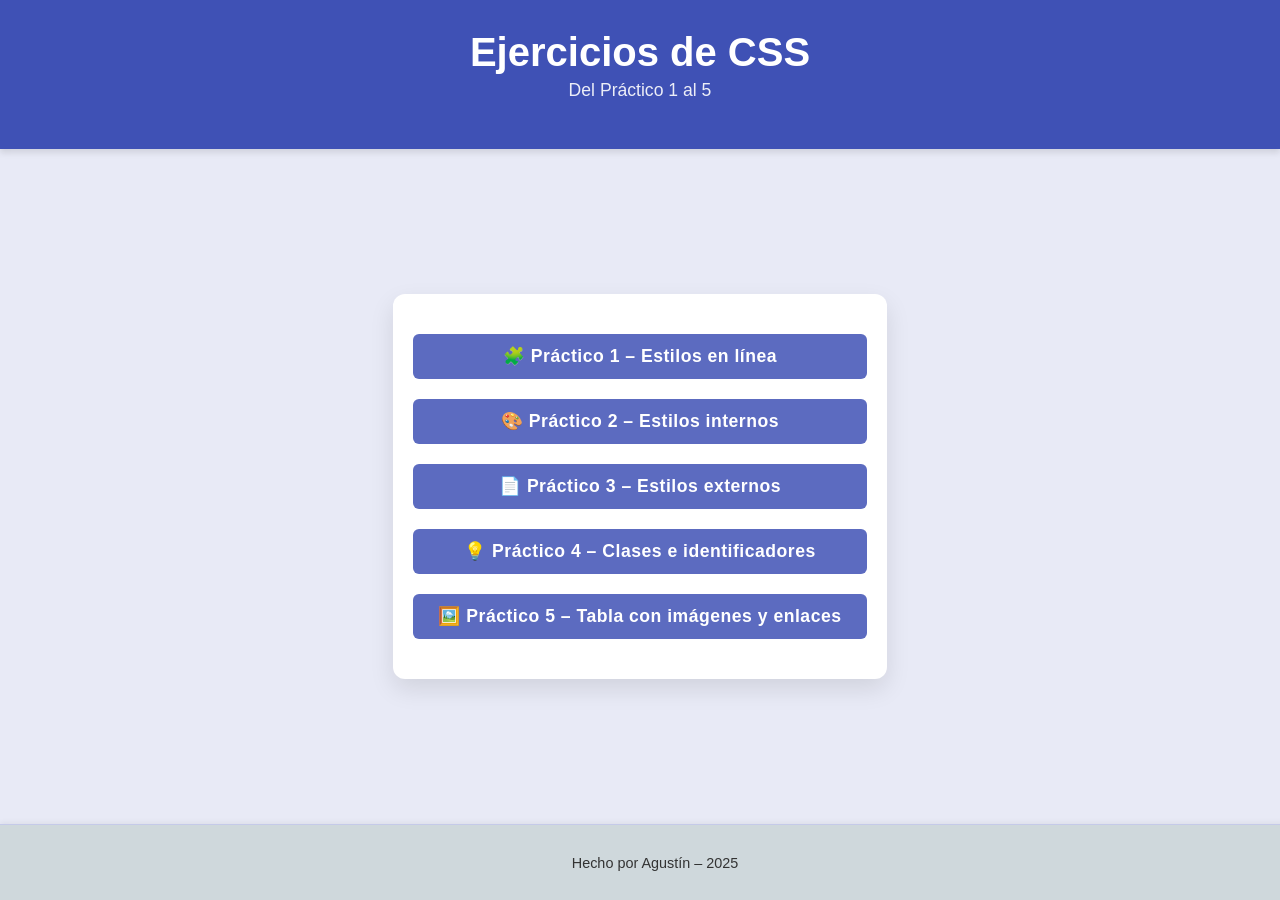
<file: index.html>
<!DOCTYPE html>
<html lang="es">
<head>
  <meta charset="UTF-8">
  <meta name="viewport" content="width=device-width, initial-scale=1.0">
  <title>Mis Ejercicios de CSS</title>
  <link rel="stylesheet" href="styles.css">
</head>
<body>
  <header>
    <h1>Ejercicios de CSS</h1>
    <p>Del Práctico 1 al 5</p>
  </header>

  <main>
    <ul>
      <li><a href="ejercicios_css/index1.html" target="_blank">🧩 Práctico 1 – Estilos en línea</a></li>
      <li><a href="ejercicios_css/index2.html" target="_blank">🎨 Práctico 2 – Estilos internos</a></li>
      
      <li><a href="ejercicios_css/practico 3 css Agustin imas/index.html" target="_blank">📄 Práctico 3 – Estilos externos</a></li>
      <li><a href="ejercicios_css/practico 4 Agustin imas/index.html" target="_blank">💡 Práctico 4 – Clases e identificadores</a></li>
      <li><a href="ejercicios_css/practico5css/index.html" target="_blank">🖼️ Práctico 5 – Tabla con imágenes y enlaces</a></li>
    </ul>
  </main>

  <footer>
    <p>Hecho por Agustín – 2025</p>
  </footer>
</body>
</html>
</file>
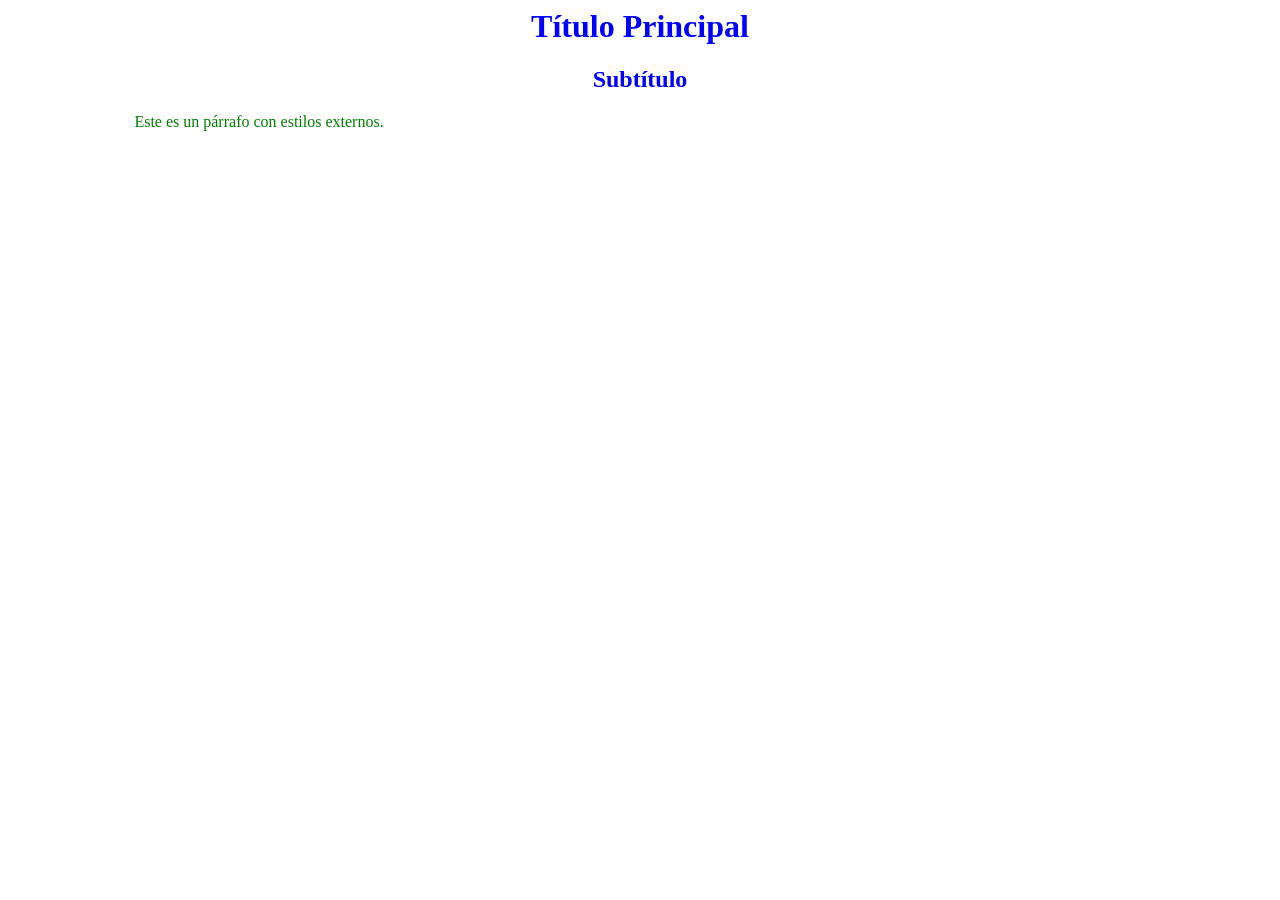
<file: ejercicios_css/practico 3 css Agustin imas/index.html>
<html lang="es">
<head>
  <meta charset="UTF-8">
  <title>Ejercicio 3</title>
  <link rel="stylesheet" href="estilo.css">
</head>
<body>
  <h1>Título Principal</h1>
  <h2>Subtítulo</h2>
  <p>Este es un párrafo con estilos externos.</p>
</body>
</html>
</file>
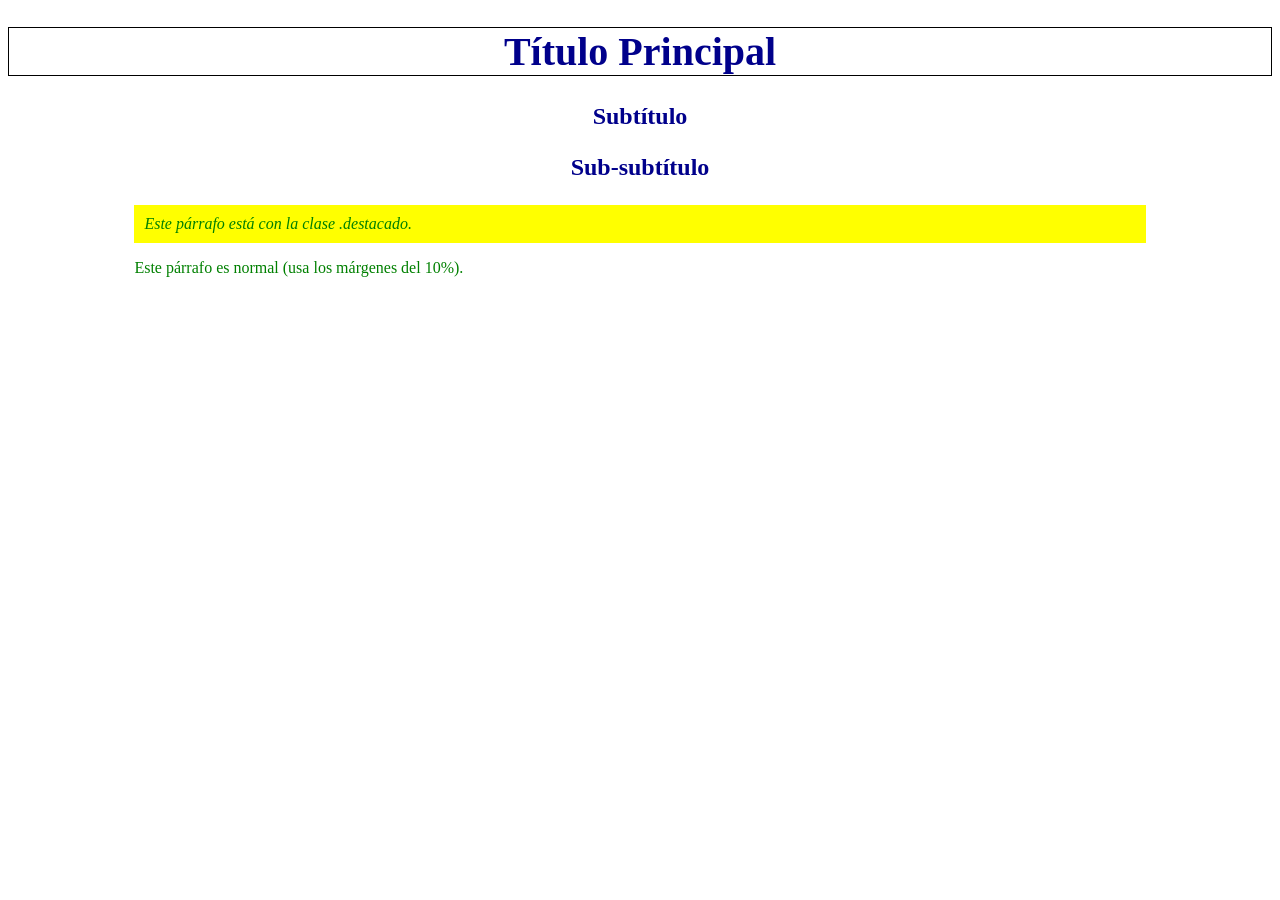
<file: ejercicios_css/practico 4 Agustin imas/index.html>
<!DOCTYPE html>
<html lang="es">
<head>
  <meta charset="utf-8">
  <title>Práctico 4 - CSS</title>
  <link rel="stylesheet" href="estilos.css">
</head>
<body>
  <h1 id="tituloPrincipal">Título Principal</h1>
  <h2>Subtítulo</h2>
  <h3>Sub-subtítulo</h3>

  <p class="destacado">Este párrafo está con la clase .destacado.</p>
  <p>Este párrafo es normal (usa los márgenes del 10%).</p>
</body>
</html>
</file>
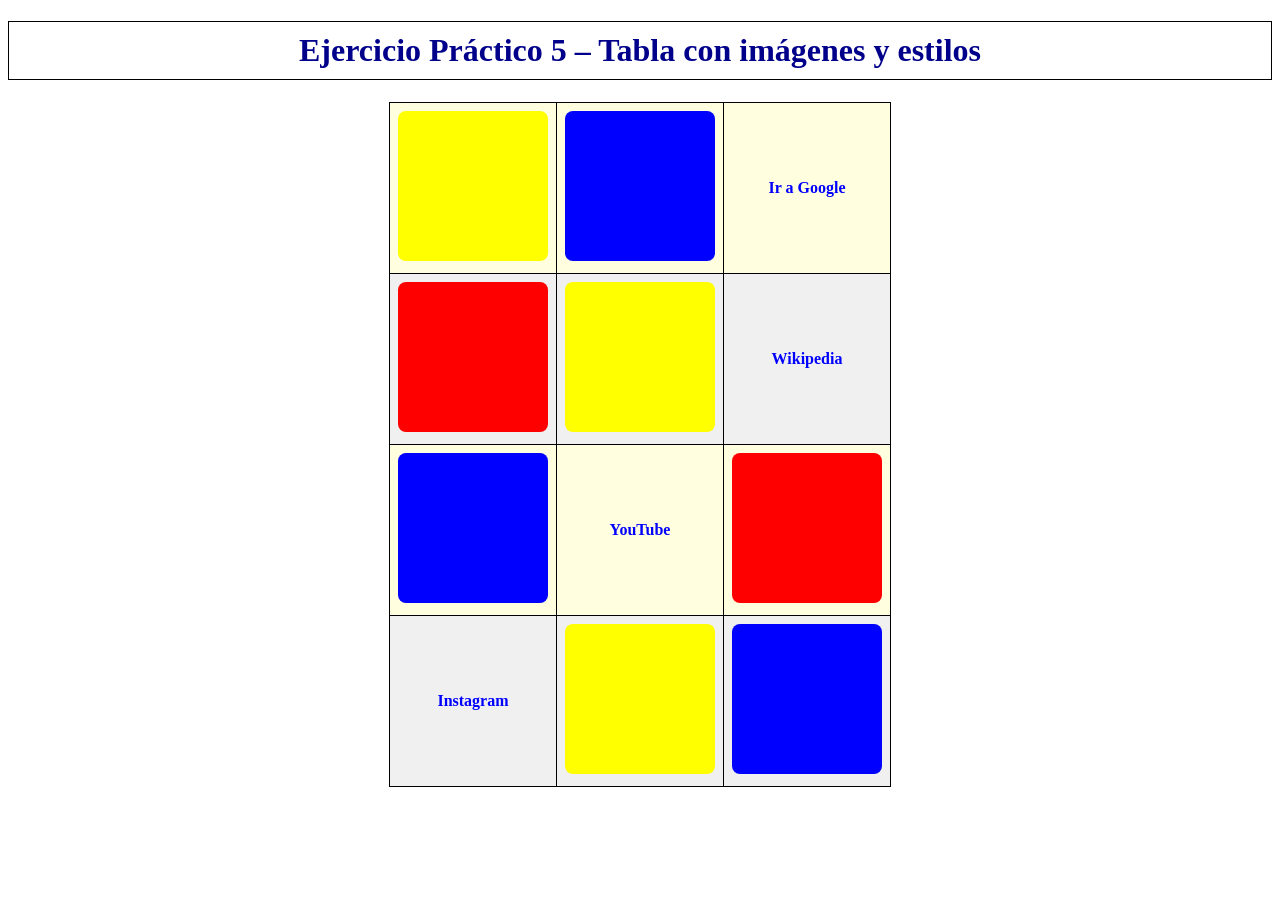
<file: ejercicios_css/practico5css/index.html>
<!DOCTYPE html>
<html lang="es">
<head>
  <meta charset="UTF-8">
  <title>Ejercicio Práctico 5 – Tabla con imágenes y estilos</title>
  <link rel="stylesheet" href="estilos.css">
</head>
<body>
  <h1 id="tituloPrincipal">Ejercicio Práctico 5 – Tabla con imágenes y estilos</h1>

  <table>
    <tr>
      <td><img src="imagenes/amarillo.gif" alt="Imagen 1"></td>
      <td><img src="imagenes/azuljpg.png" alt="Imagen 2"></td>
      <td><a href="https://www.google.com">Ir a Google</a></td>
    </tr>
    <tr>
      <td><img src="imagenes/rojopng.png" alt="Imagen 3"></td>
      <td><img src="imagenes/amarillo.gif" alt="Imagen 1"></td>
      <td><a href="https://www.wikipedia.org">Wikipedia</a></td>
    </tr>
    <tr>
      <td><img src="imagenes/azuljpg.png" alt="Imagen 2"></td>
      <td><a href="https://www.youtube.com">YouTube</a></td>
      <td><img src="imagenes/rojopng.png" alt="Imagen 3"></td>
    </tr>
    <tr>
      <td><a href="https://www.instagram.com">Instagram</a></td>
      <td><img src="imagenes/amarillo.gif" alt="Imagen 1"></td>
      <td><img src="imagenes/azuljpg.png" alt="Imagen 2"></td>
    </tr>
  </table>
</body>
</html>
</file>
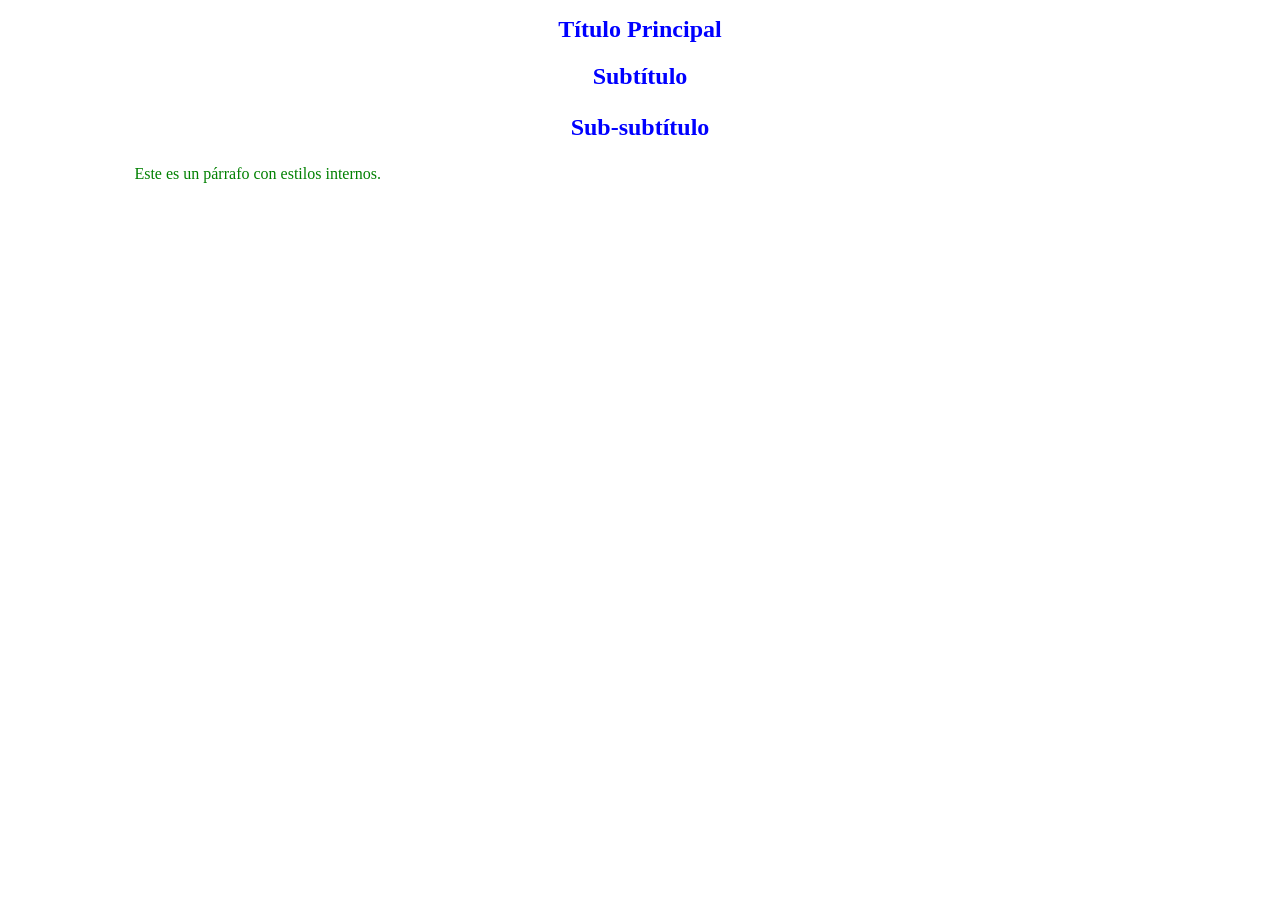
<file: ejercicios_css/index1.html>
<!DOCTYPE html>
<html lang="es">
<head>
  <meta charset="UTF-8">
  <title>Ejercicio 2</title>
  <style>
    h1, h2, h3 {
      color: blue;
      text-align: center;
      font-size: 1.5em;
    }
    p {
      margin-left: 10%;
      margin-right: 10%;
      color: green;
      text-align: justify;
    }
  </style>
</head>
<body>
  <h1>Título Principal</h1>
  <h2>Subtítulo</h2>
  <h3>Sub-subtítulo</h3>
  <p>Este es un párrafo con estilos internos.</p>
</body>
</html>
</file>
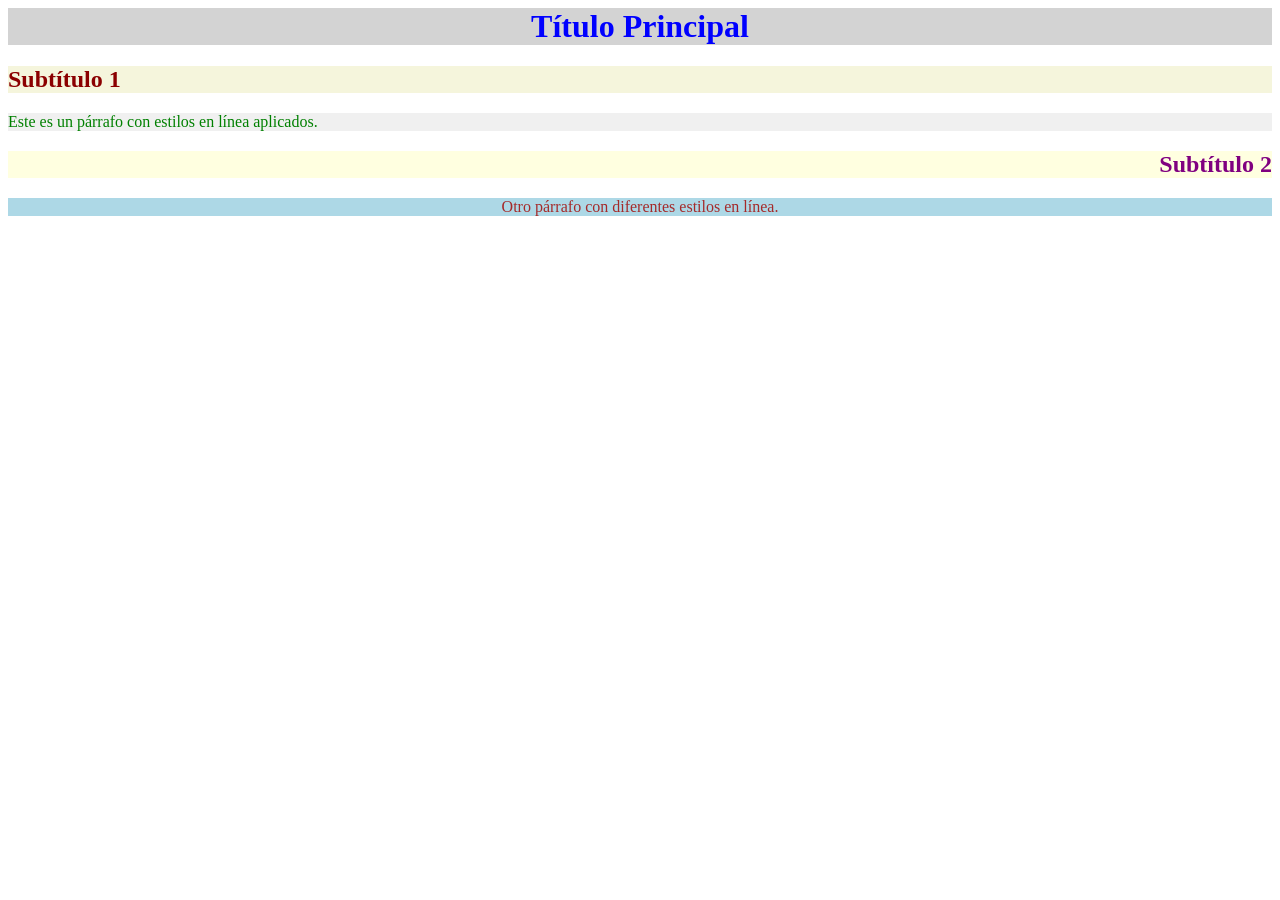
<file: ejercicios_css/index2.html>
<html lang="es">
<head>
    <meta charset="UTF-8">
    <title>Ejercicio Práctico 1</title>
</head>
<body>
    <h1 style="color: blue; background-color: lightgray; text-align: center;">Título Principal</h1>
    <h2 style="color: darkred; background-color: beige; text-align: left;">Subtítulo 1</h2>
    <p style="color: green; background-color: #f0f0f0; text-align: justify;">
        Este es un párrafo con estilos en línea aplicados.
    </p>
    <h2 style="color: purple; background-color: lightyellow; text-align: right;">Subtítulo 2</h2>
    <p style="color: brown; background-color: lightblue; text-align: center;">
        Otro párrafo con diferentes estilos en línea.
    </p>
</body>
</html>
</file>
<file: styles.css>
/*
  styles.css
  Este archivo contiene todos los estilos para la página principal.
*/

/* 🎨 Definición de variables CSS para colores uniformes */
:root {
  --primary-color: #3f51b5; /* Azul Índigo para el encabezado */
  --secondary-color: #ffffff; /* Blanco */
  --background-light: #e8eaf6; /* Fondo muy claro */
  --text-dark: #333;
  --link-color: #5c6bc0; /* Azul de botón */
  --link-hover-color: #3949ab;
}

body {
  font-family: 'Segoe UI', Tahoma, Geneva, Verdana, sans-serif;
  background-color: var(--background-light);
  color: var(--text-dark);
  text-align: center;
  margin: 0;
  padding: 0;
  /* 💡 Flexbox para un layout moderno y pie de página fijo */
  min-height: 100vh;
  display: flex;
  flex-direction: column;
}

header {
  background-color: var(--primary-color);
  color: var(--secondary-color);
  padding: 30px 20px;
  box-shadow: 0 4px 6px rgba(0, 0, 0, 0.1); /* Sombra suave */
}

h1 {
  margin: 0;
  font-size: 2.5em;
}

header p {
  margin-top: 5px;
  font-size: 1.1em;
  opacity: 0.9;
}

/* El main toma el espacio disponible para empujar el footer */
main {
    flex-grow: 1;
    padding: 20px;
    display: flex;
    justify-content: center;
    align-items: center;
}

ul {
  list-style: none;
  padding: 0;
  max-width: 600px;
  margin: 30px auto;
  background-color: var(--secondary-color);
  border-radius: 12px;
  box-shadow: 0 10px 25px rgba(0, 0, 0, 0.1); /* Sombra para resaltar la lista */
  padding: 20px;
}

li {
  margin: 20px 0;
}

a {
  display: block; /* Para que el botón ocupe todo el ancho */
  text-decoration: none;
  color: var(--secondary-color);
  background-color: var(--link-color);
  padding: 12px 25px;
  border-radius: 6px;
  font-weight: bold;
  font-size: 1.1em;
  transition: background-color 0.3s, transform 0.2s;
  letter-spacing: 0.5px;
}

a:hover {
  background-color: var(--link-hover-color);
  transform: translateY(-2px); /* Efecto sutil al pasar el ratón */
  box-shadow: 0 4px 8px rgba(0, 0, 0, 0.2);
}

a:active {
    transform: translateY(0);
}

footer {
  width: 100%;
  padding: 15px;
  background-color: #cfd8dc; /* Gris más suave */
  color: var(--text-dark);
  font-size: 0.9em;
  border-top: 1px solid #c5cae9;
  box-shadow: 0 -2px 5px rgba(0, 0, 0, 0.05);
}
</file>
<file: ejercicios_css/practico 3 css Agustin imas/estilo.css>
h1, h2 {
  color: blue;
  text-align: center;
}
p {
  margin-left: 10%;
  margin-right: 10%;
  color: green;
  text-align: justify;
}
</file>
<file: ejercicios_css/practico 4 Agustin imas/estilos.css>
/* Encabezados */
h1, h2, h3 {
  color: darkblue;
  text-align: center;
  font-size: 1.5em;
}

/* Párrafos */
p {
  margin-left: 10%;
  margin-right: 10%;
  text-align: left;
  color: green;
}

/* Clase destacado */
.destacado {
  background-color: yellow;
  font-style: italic;
  padding: 10px;
}

/* ID del título principal */
#tituloPrincipal {
  font-size: 2.5em;
  color: darkblue;
  border: 1px solid black;
}
</file>
<file: ejercicios_css/practico5css/estilos.css>
/* ======= Encabezado ======= */
#tituloPrincipal {
  font-size: 2em;
  color: darkblue;
  text-align: center;
  border: 1px solid black;
  padding: 10px;
}

/* ======= Tabla ======= */
table {
  border-collapse: collapse;
  margin: 20px auto;
  background-color: lightyellow; /* color general del fondo */
}

/* Celdas */
td {
  border: 1px solid black;
  padding: 8px;
  text-align: center;
  vertical-align: middle;
}

/* Filas pares (coloreadas diferente) */
tr:nth-child(even) {
  background-color: #f0f0f0;
}

/* Imágenes */
img {
  width: 150px;
  height: auto;
  border-radius: 8px;
}

/* Enlaces */
a {
  text-decoration: none;
  color: blue;
  font-weight: bold;
}
a:hover {
  color: red;
}
</file>
